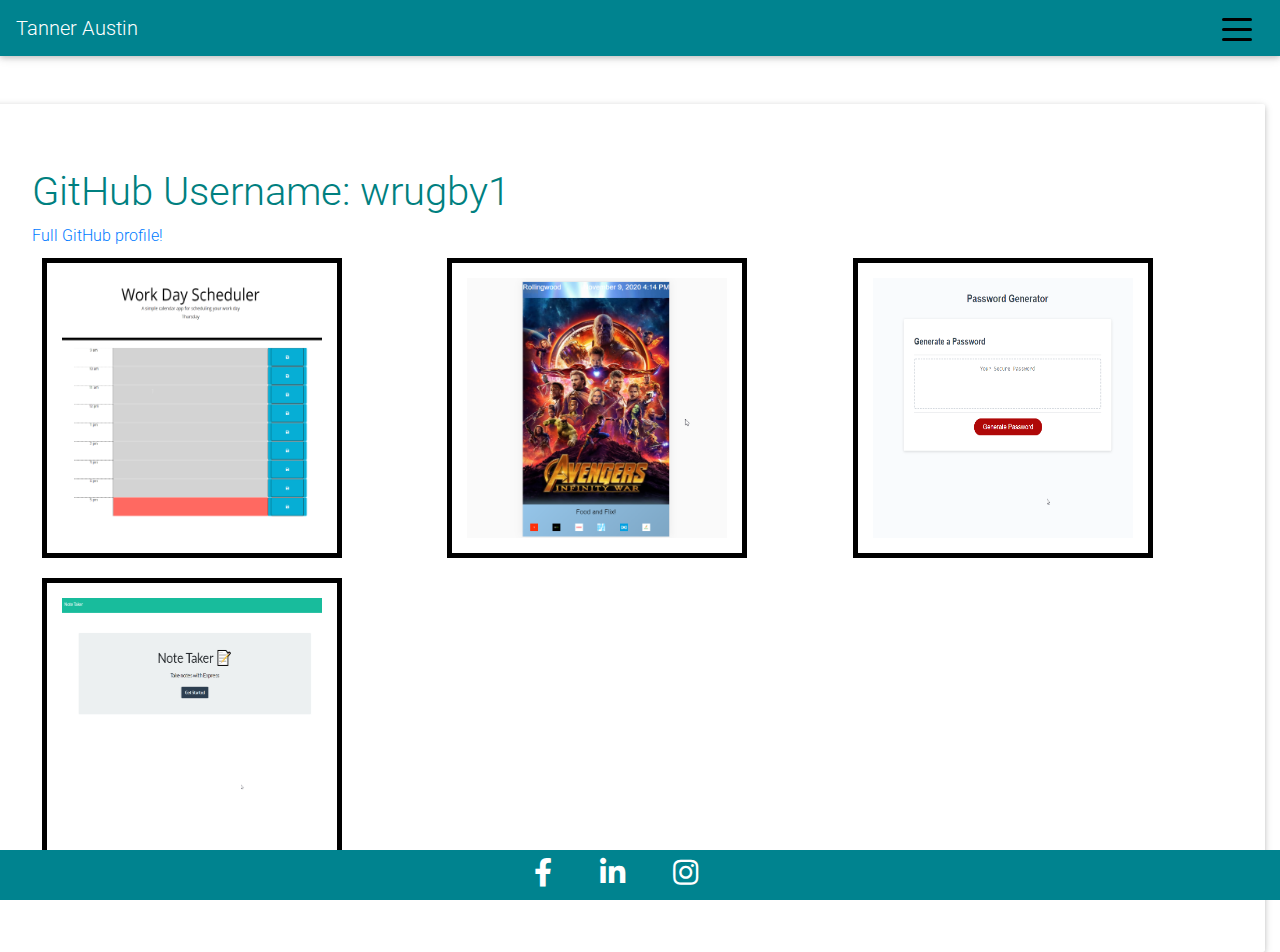
<file: portfolio.html>
<!DOCTYPE html>
<html lang="en">

<head>

    <title>Tanner Austin Portfolio</title>
    <!--Credit for styling and formatting to MDbootstrap-->
    <meta charset="UTF-8">
    <meta name="viewport" content="width=device-width, initial-scale=1, shrink-to-fit=no">
    <meta http-equiv="x-ua-compatible" content="ie=edge">
    <title>Material Design for Bootstrap</title>
    <!-- MDB icon -->
    <link rel="icon" href="img/mdb-favicon.ico" type="image/x-icon">
    <!-- Font Awesome -->
    <link rel="stylesheet" href="https://use.fontawesome.com/releases/v5.11.2/css/all.css">
    <!-- Google Fonts Roboto -->
    <link rel="stylesheet" href="https://fonts.googleapis.com/css?family=Roboto:300,400,500,700&display=swap">
    <!-- Bootstrap core CSS -->
    <link rel="stylesheet" href="css/bootstrap.min.css">
    <!-- Material Design Bootstrap -->
    <link rel="stylesheet" href="css/mdb.min.css">
    <!-- Your custom styles (optional) -->
    <link rel="stylesheet" href="css/style.css">
</head>

<body>


    <div>
        <!-- Nav bar template taken from https://mdbootstrap.com/docs/jquery/navigation/hamburger-menu/-->
        <nav class="navbar navbar-light cyan darken-3 mb-5">

            <a class="navbar-brand text-white" href="#">Tanner Austin</a>

            <button class="navbar-toggler first-button" type="button" data-toggle="collapse"
                data-target="#navbarSupportedContent20" aria-controls="navbarSupportedContent20" aria-expanded="false"
                aria-label="Toggle navigation">
                <div class="animated-icon1"><span></span><span></span><span></span></div>
            </button>

            <div class="collapse navbar-collapse" id="navbarSupportedContent20">

                <ul class="navbar-nav mr-auto">
                    <li class="nav-item">
                        <a class="nav-link" href="index.html">Home</a>
                    </li>
                    <li class="nav-item active">
                        <a class="nav-link" href="portfolio.html">Portfolio<span class="sr-only">(current)</span></a>
                    </li>
                    <li class="nav-item">
                        <a class="nav-link" href="contact.html">Contact</a>
                    </li>
                </ul>
            </div>
        </nav>
    </div>

    <div class="row jumbotron container col-sm-12" id="portfolio-cards">
        <div class="page-header col-sm-12">
            <h1>GitHub Username: wrugby1</h1>
            <a class = "" href = "https://github.com/WRugby1">Full GitHub profile!</a>
        </div>
        <div class="col-sm-4 float-left">
            <a href="https://wrugby1.github.io/Daily-planner-app/" target="blank">
                <img src="2020-10-01 17_39_26-Work Day Scheduler.png" height="300px" width="300px"
                alt="Work Day Scheduler using local storage and event listeners" title="Work Day Scheduler using local storage and event listeners">
            </a>
        </div>
        <div class="col-sm-4 float-left">
            <a href="https://wrugby1.github.io/MovieWeatherRecs/" target="blank">
                <img src="2020-11-09 16_14_58-Flicks on Flicks on Flicks.png" height="300px" width="300px"
                alt="App that generates a movie suggestion based off your local weather" title="App that generates a movie suggestion based off your local weather">
            </a>
        </div>
        <div class="col-sm-4 float-left">
            <a href="https://wrugby1.github.io/PasswordGenerator/" target="blank">
                <img src="2020-11-09 16_10_08-Password Generator.png" height="300px" width="300px"
                alt="Secure password generator" title="Secure password generator">
            </a>
        </div>
        <div class="col-sm-4 float-left">
            <a href="https://note-taker-wrugby1.herokuapp.com/" target="blank">
                <img src="2020-11-09 16_11_47-Note Taker.png" height="300px" width="300px"
                alt="Note-taker app using pseudo database" title="Note-taker app using pseudo database">
            </a>
        </div>
    </div>


    <!-- footer template taken from https://mdbootstrap.com/docs/jquery/navigation/footer/-->
    <footer class="fixed-bottom container-fluid page-footer font-small cyan darken-3">

        <!-- Footer Elements -->
        <div>

            <!-- Grid row-->
            <div class="row">

                <!-- Grid column -->
                <div class="col-md-12 py-2">
                    <div class="mb-2 flex-center">

                        <!-- Facebook -->
                        <a class="fb-ic" href="https://www.facebook.com/tanneralan.austin/">
                            <i class="fab fa-facebook-f fa-lg white-text mr-md-5 mr-3 fa-2x"> </i>
                        </a>
                        <!--Linkedin -->
                        <a class="li-ic" href="https://www.linkedin.com/in/tanner-austin-b800bb106/">
                            <i class="fab fa-linkedin-in fa-lg white-text mr-md-5 mr-3 fa-2x"> </i>
                        </a>
                        <!--Instagram-->
                        <a class="ins-ic" href="https://www.instagram.com/taustin.15/?hl=en">
                            <i class="fab fa-instagram fa-lg white-text mr-md-5 mr-3 fa-2x"> </i>
                    </div>
                </div>
                <!-- Grid column -->

            </div>
            <!-- Grid row-->

        </div>
        <!-- Footer Elements -->
    </footer>



    <!-- jQuery -->
    <script type="text/javascript" src="js/jquery.min.js"></script>
    <!-- Bootstrap tooltips -->
    <script type="text/javascript" src="js/popper.min.js"></script>
    <!-- Bootstrap core JavaScript -->
    <script type="text/javascript" src="js/bootstrap.min.js"></script>
    <!-- MDB core JavaScript -->
    <script type="text/javascript" src="js/mdb.min.js"></script>
    <!-- Your custom scripts (optional) -->
    <script type="text/javascript"></script>
    <script type="text/javascript" src="animate.js"></script>

</body>

</html>
</file>
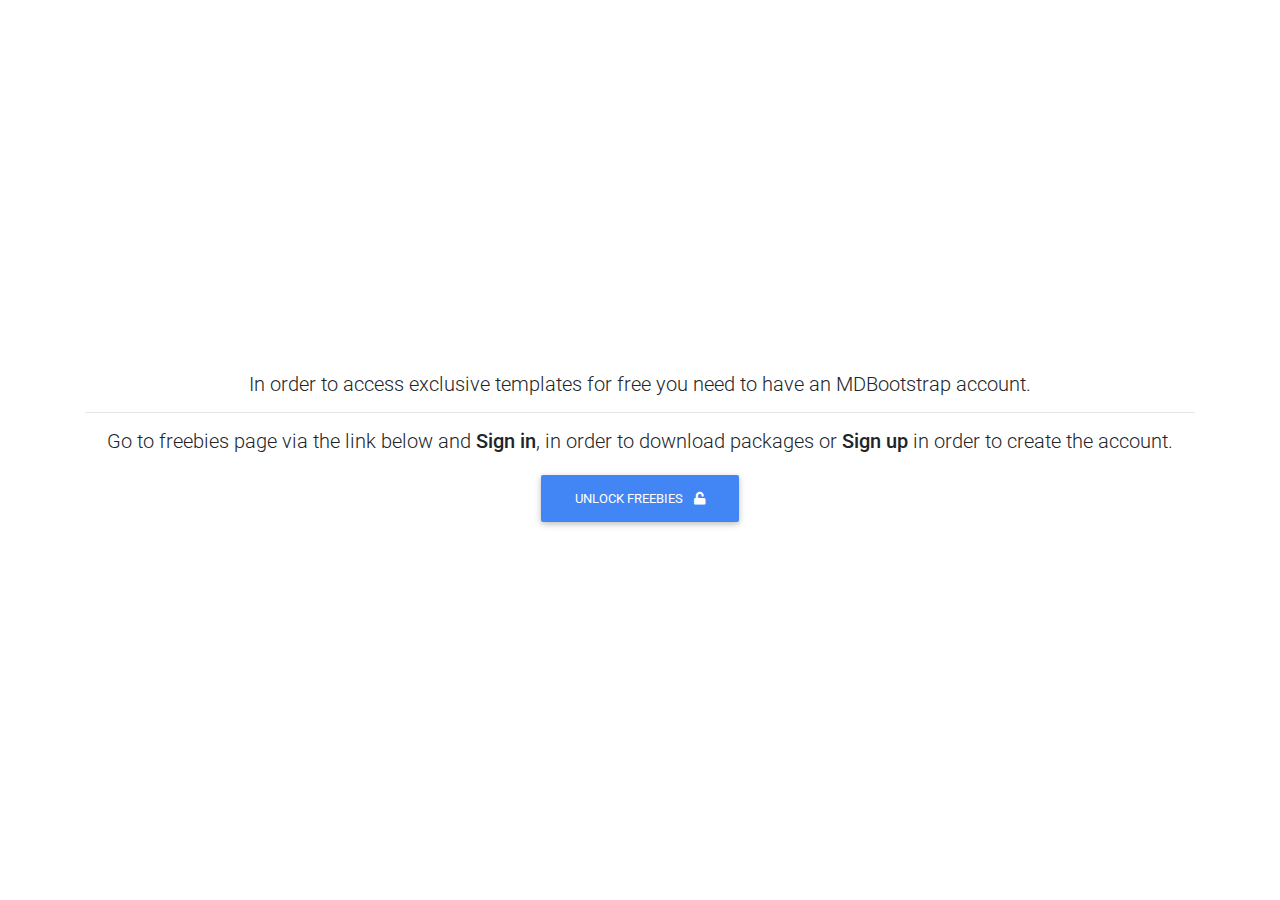
<file: exclusive-templates/unlock-exclusive-freebies.html>
<!DOCTYPE html>
<html lang="en">

<head>
  <meta charset="UTF-8">
  <meta name="viewport" content="width=device-width, initial-scale=1, shrink-to-fit=no">
  <meta http-equiv="x-ua-compatible" content="ie=edge">
  <title>Material Design for Bootstrap</title>
  <!-- MDB icon -->
  <link rel="icon" href="../img/mdb-favicon.ico" type="image/x-icon">
  <!-- Font Awesome -->
  <link rel="stylesheet" href="https://use.fontawesome.com/releases/v5.11.2/css/all.css">
  <!-- Google Fonts Roboto -->
  <link rel="stylesheet" href="https://fonts.googleapis.com/css?family=Roboto:300,400,500,700&display=swap">
  <!-- Bootstrap core CSS -->
  <link rel="stylesheet" href="../css/bootstrap.min.css">
  <!-- Material Design Bootstrap -->
  <link rel="stylesheet" href="../css/mdb.min.css">
  <!-- Your custom styles (optional) -->
  <link rel="stylesheet" href="../css/style.css">
</head>

<body>

  <!-- Start your project here-->
  <div class="d-flex align-items-center" style="height:100vh">
    <div class="container text-center">
      <h5 class="animated fadeIn mb-3">In order to access exclusive templates for free you need to have an MDBootstrap
        account.</h5>
        <hr>
      <h5 class="animated fadeIn mb-3">Go to freebies page via the link below and <strong>Sign in</strong>, in order to
        download packages or <strong>Sign up</strong> in order to create the account.</h5>
        <a href="https://mdbootstrap.com/freebies/?utm_campaign=ExclusiveFreebies&utm_source=jQuery" class="btn btn-primary">Unlock freebies <i class="fas fa-unlock ml-2"></i></a>

    </div>
  </div>
  <!-- End your project here-->

  <!-- jQuery -->
  <script type="text/javascript" src="../js/jquery.min.js"></script>
  <!-- Bootstrap tooltips -->
  <script type="text/javascript" src="../js/popper.min.js"></script>
  <!-- Bootstrap core JavaScript -->
  <script type="text/javascript" src="../js/bootstrap.min.js"></script>
  <!-- MDB core JavaScript -->
  <script type="text/javascript" src="../js/mdb.min.js"></script>
  <!-- Your custom scripts (optional) -->
  <script type="text/javascript"></script>

</body>

</html>
</file>
<file: css/style.css>
body, html {
    height: 100%;
    background-image: url("https://d2gg9evh47fn9z.cloudfront.net/800px_COLOURBOX16921115.jpg");
}

#portfolio-cards {
    margin-bottom: 5px;
}

img {
    border-style: solid;
    border-width: 5px;
    border-color: black;
    padding: 10px;
    margin: 10px
}

.title_header {
    font-family: 'Franklin Gothic Medium', 'Arial Narrow', Arial, sans-serif 
     ;font-size: 15mm;
     color: teal
     ;
}

h1 {
    color: teal;
}

img {
    padding: 15px;
}

.img-max {
    max-width: 500px;
    width: 100%;
}

.contact-list { 
    padding: 20px;
    color: teal;
}

.jumbotron-bkg{
    background-color:rgb(0, 128, 128, .3)
}

.animated-icon1, .animated-icon2, .animated-icon3 {
    width: 30px;
    height: 20px;
    position: relative;
    margin: 0px;
    -webkit-transform: rotate(0deg);
    -moz-transform: rotate(0deg);
    -o-transform: rotate(0deg);
    transform: rotate(0deg);
    -webkit-transition: .5s ease-in-out;
    -moz-transition: .5s ease-in-out;
    -o-transition: .5s ease-in-out;
    transition: .5s ease-in-out;
    cursor: pointer;
    }
    
    .animated-icon1 span, .animated-icon2 span, .animated-icon3 span {
    display: block;
    position: absolute;
    height: 3px;
    width: 100%;
    border-radius: 9px;
    opacity: 1;
    left: 0;
    -webkit-transform: rotate(0deg);
    -moz-transform: rotate(0deg);
    -o-transform: rotate(0deg);
    transform: rotate(0deg);
    -webkit-transition: .25s ease-in-out;
    -moz-transition: .25s ease-in-out;
    -o-transition: .25s ease-in-out;
    transition: .25s ease-in-out;
    }
    
    .animated-icon1 span {
    background: black;
    }
    
    .animated-icon2 span {
    background: black;
    }
    
    .animated-icon3 span {
    background: black;
    }
    
    .animated-icon1 span:nth-child(1) {
    top: 0px;
    }
    
    .animated-icon1 span:nth-child(2) {
    top: 10px;
    }
    
    .animated-icon1 span:nth-child(3) {
    top: 20px;
    }
    
    .animated-icon1.open span:nth-child(1) {
    top: 11px;
    -webkit-transform: rotate(135deg);
    -moz-transform: rotate(135deg);
    -o-transform: rotate(135deg);
    transform: rotate(135deg);
    }
    
    .animated-icon1.open span:nth-child(2) {
    opacity: 0;
    left: -60px;
    }
    
    .animated-icon1.open span:nth-child(3) {
    top: 11px;
    -webkit-transform: rotate(-135deg);
    -moz-transform: rotate(-135deg);
    -o-transform: rotate(-135deg);
    transform: rotate(-135deg);
    }
    
    /* Icon 3*/
    
    .animated-icon2 span:nth-child(1) {
    top: 0px;
    }
    
    .animated-icon2 span:nth-child(2), .animated-icon2 span:nth-child(3) {
    top: 10px;
    }
    
    .animated-icon2 span:nth-child(4) {
    top: 20px;
    }
    
    .animated-icon2.open span:nth-child(1) {
    top: 11px;
    width: 0%;
    left: 50%;
    }
    
    .animated-icon2.open span:nth-child(2) {
    -webkit-transform: rotate(45deg);
    -moz-transform: rotate(45deg);
    -o-transform: rotate(45deg);
    transform: rotate(45deg);
    }
    
    .animated-icon2.open span:nth-child(3) {
    -webkit-transform: rotate(-45deg);
    -moz-transform: rotate(-45deg);
    -o-transform: rotate(-45deg);
    transform: rotate(-45deg);
    }
    
    .animated-icon2.open span:nth-child(4) {
    top: 11px;
    width: 0%;
    left: 50%;
    }
    
    /* Icon 4 */
    
    .animated-icon3 span:nth-child(1) {
    top: 0px;
    -webkit-transform-origin: left center;
    -moz-transform-origin: left center;
    -o-transform-origin: left center;
    transform-origin: left center;
    }
    
    .animated-icon3 span:nth-child(2) {
    top: 10px;
    -webkit-transform-origin: left center;
    -moz-transform-origin: left center;
    -o-transform-origin: left center;
    transform-origin: left center;
    }
    
    .animated-icon3 span:nth-child(3) {
    top: 20px;
    -webkit-transform-origin: left center;
    -moz-transform-origin: left center;
    -o-transform-origin: left center;
    transform-origin: left center;
    }
    
    .animated-icon3.open span:nth-child(1) {
    -webkit-transform: rotate(45deg);
    -moz-transform: rotate(45deg);
    -o-transform: rotate(45deg);
    transform: rotate(45deg);
    top: 0px;
    left: 8px;
    }
    
    .animated-icon3.open span:nth-child(2) {
    width: 0%;
    opacity: 0;
    }
    
    .animated-icon3.open span:nth-child(3) {
    -webkit-transform: rotate(-45deg);
    -moz-transform: rotate(-45deg);
    -o-transform: rotate(-45deg);
    transform: rotate(-45deg);
    top: 21px;
    left: 8px;
    }
</file>
